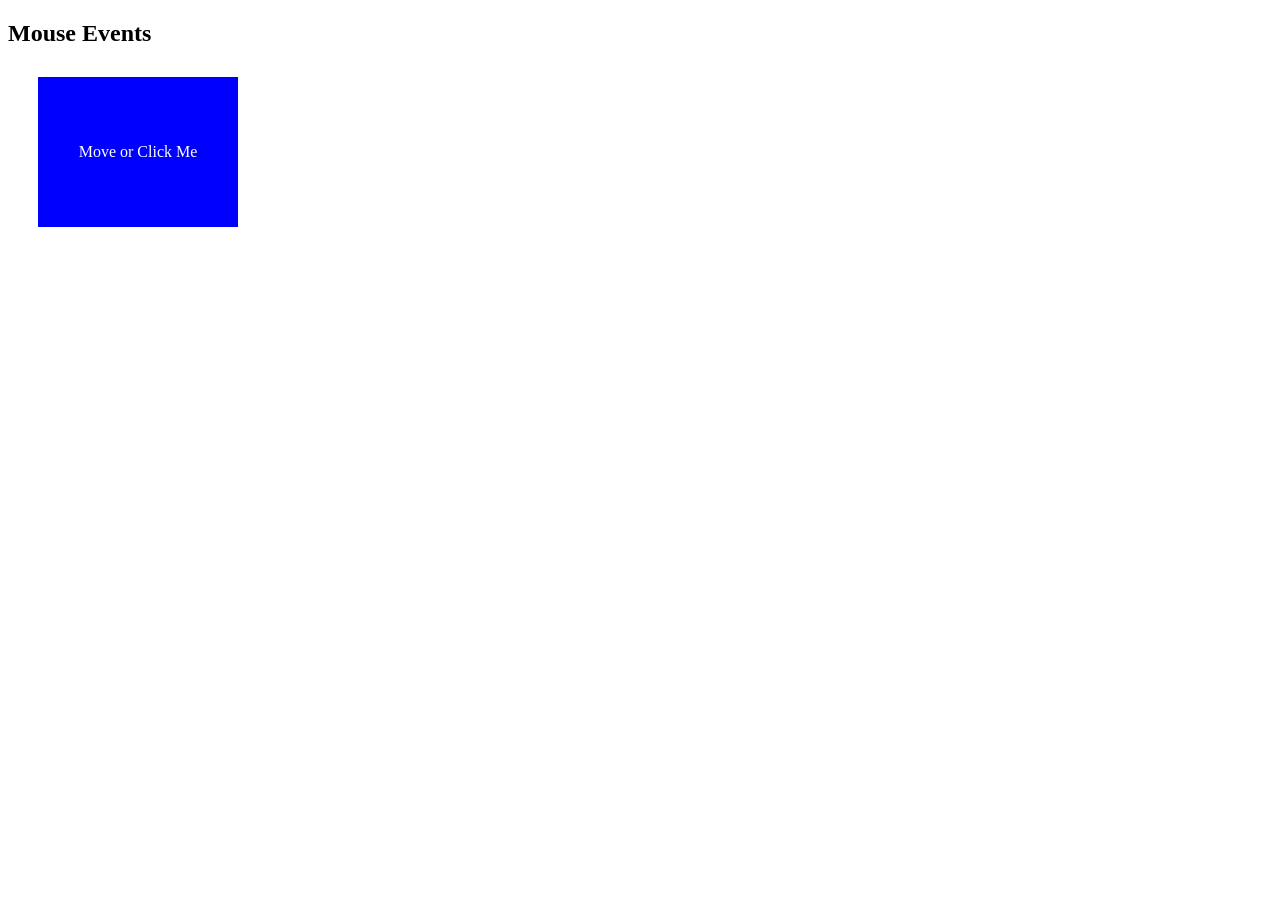
<file: Assingment 12/index.html>
<!doctype html>
<html>
  <head>
    <title>Mouse Events</title>
    <style>
      #box {
        width: 200px;
        height: 150px;
        background-color: blue;
        margin: 30px;
        text-align: center;
        line-height: 150px;
        color: white;
      }
    </style>
  </head>
  <body>
    <h2>Mouse Events</h2>
    <div id="box">Move or Click Me</div>
    <p id="message"></p>

    <script>
      let box = document.getElementById("box");
      let message = document.getElementById("message");

      box.onmouseover = function () {
        box.style.backgroundColor = "green";
      };

      box.onmouseout = function () {
        box.style.backgroundColor = "blue";
      };

      box.onclick = function () {
        message.innerHTML = "Box Clicked";
      };

      box.ondblclick = function () {
        message.innerHTML = "Double Clicked";
      };
    </script>
  </body>
</html>
</file>
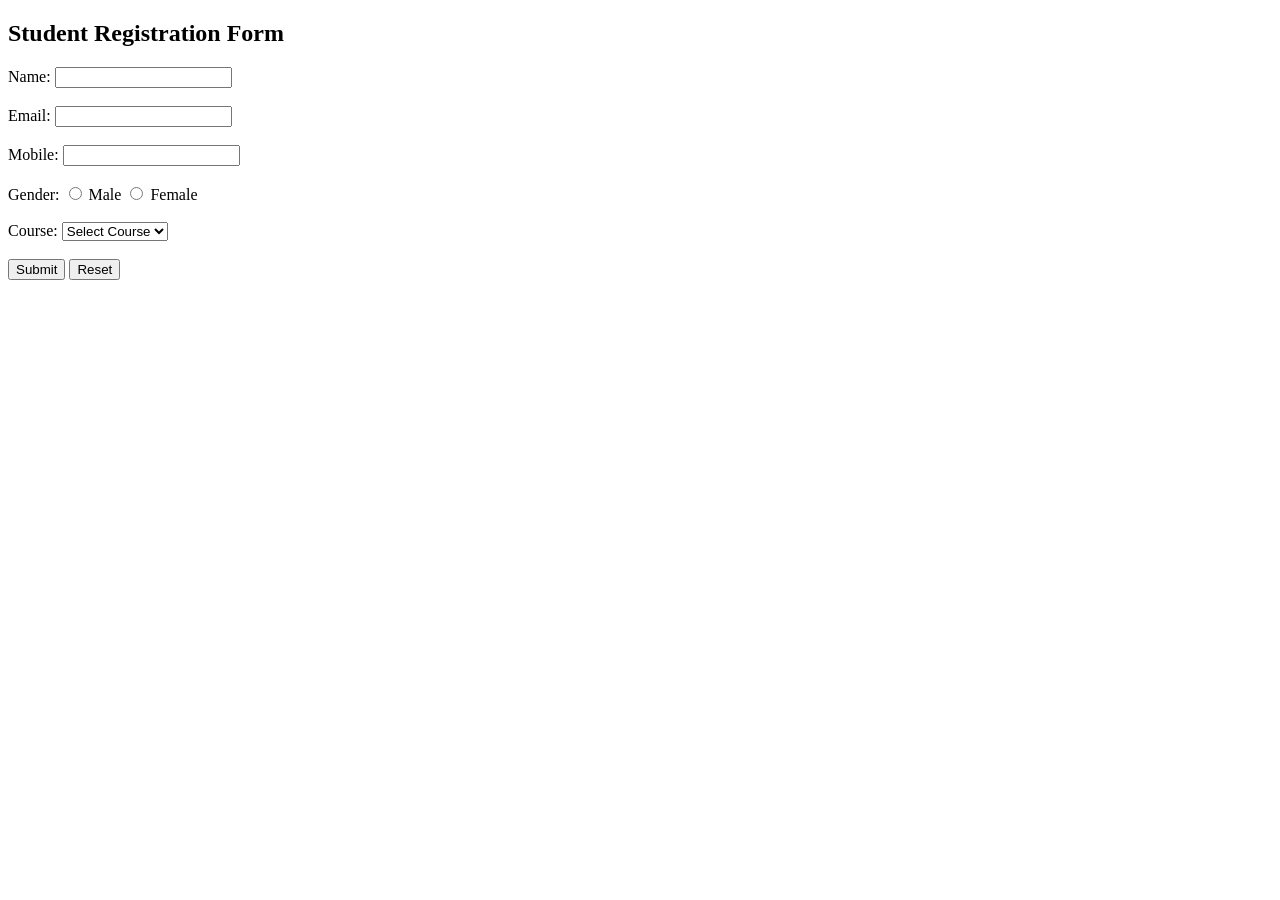
<file: Assingment 12/index1.html>
<!doctype html>
<html>
  <head>
    <title>Student Registration</title>
    <style>
      input:focus,
      select:focus {
        background-color: lightyellow;
      }
    </style>
  </head>
  <body>
    <h2>Student Registration Form</h2>

    <form id="studentForm">
      Name: <input type="text" id="name" required /><br /><br />
      Email: <input type="email" id="email" required /><br /><br />
      Mobile: <input type="tel" id="mobile" required /><br /><br />

      Gender:
      <input type="radio" name="gender" value="Male" required /> Male
      <input type="radio" name="gender" value="Female" /> Female <br /><br />

      Course:
      <select id="course" required>
        <option value="">Select Course</option>
        <option>BCA</option>
        <option>BSc</option>
        <option>BTech</option>
        <option>MCA</option></select
      ><br /><br />

      <button type="submit">Submit</button>
      <button type="reset">Reset</button>
    </form>

    <p id="message"></p>
    <p id="count"></p>

    <script>
      let form = document.getElementById("studentForm");
      let nameInput = document.getElementById("name");
      let message = document.getElementById("message");

      document.querySelectorAll("input, select").forEach(function (field) {
        field.onfocus = function () {
          field.style.border = "2px solid blue";
        };

        field.onblur = function () {
          field.style.border = "";
        };
      });

      document.getElementById("course").onchange = function () {
        message.innerHTML = "Selected Course: " + this.value;
      };

      nameInput.oninput = function () {
        document.getElementById("count").innerHTML =
          "Characters entered: " + this.value.length;
      };

      form.onsubmit = function (event) {
        event.preventDefault();
        message.innerHTML = "Registration Successful!";
      };

      form.onreset = function () {
        message.innerHTML = "";
        document.getElementById("count").innerHTML = "";
      };
    </script>
  </body>
</html>
</file>
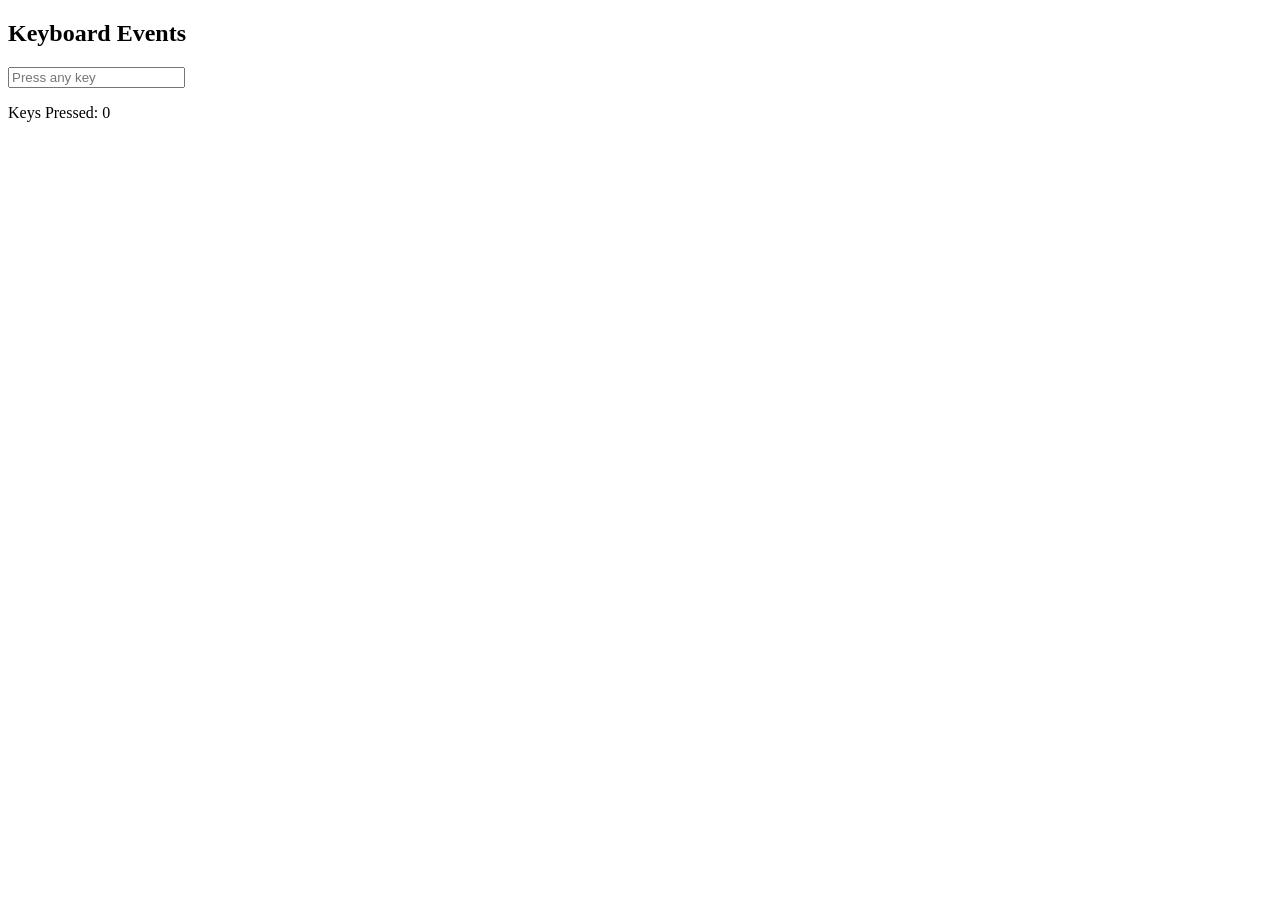
<file: Assingment 12/index2.html>
<!doctype html>
<html>
  <head>
    <title>Keyboard Events</title>
  </head>
  <body>
    <h2>Keyboard Events</h2>
    <input type="text" id="input" placeholder="Press any key" />

    <p id="key"></p>
    <p id="code"></p>
    <p id="count">Keys Pressed: 0</p>
    <p id="message"></p>

    <script>
      let count = 0;
      let input = document.getElementById("input");

      input.addEventListener("keydown", function (event) {
        count++;

        document.getElementById("key").innerHTML = "Key Pressed: " + event.key;

        document.getElementById("code").innerHTML = "Key Code: " + event.code;

        document.getElementById("count").innerHTML = "Keys Pressed: " + count;

        if (event.key === "Enter") {
          document.getElementById("message").innerHTML = "Enter Key Pressed";
        } else if (event.key === "Escape") {
          document.getElementById("message").innerHTML = "Escape Key Pressed";
        } else {
          document.getElementById("message").innerHTML = "";
        }
      });
    </script>
  </body>
</html>
</file>
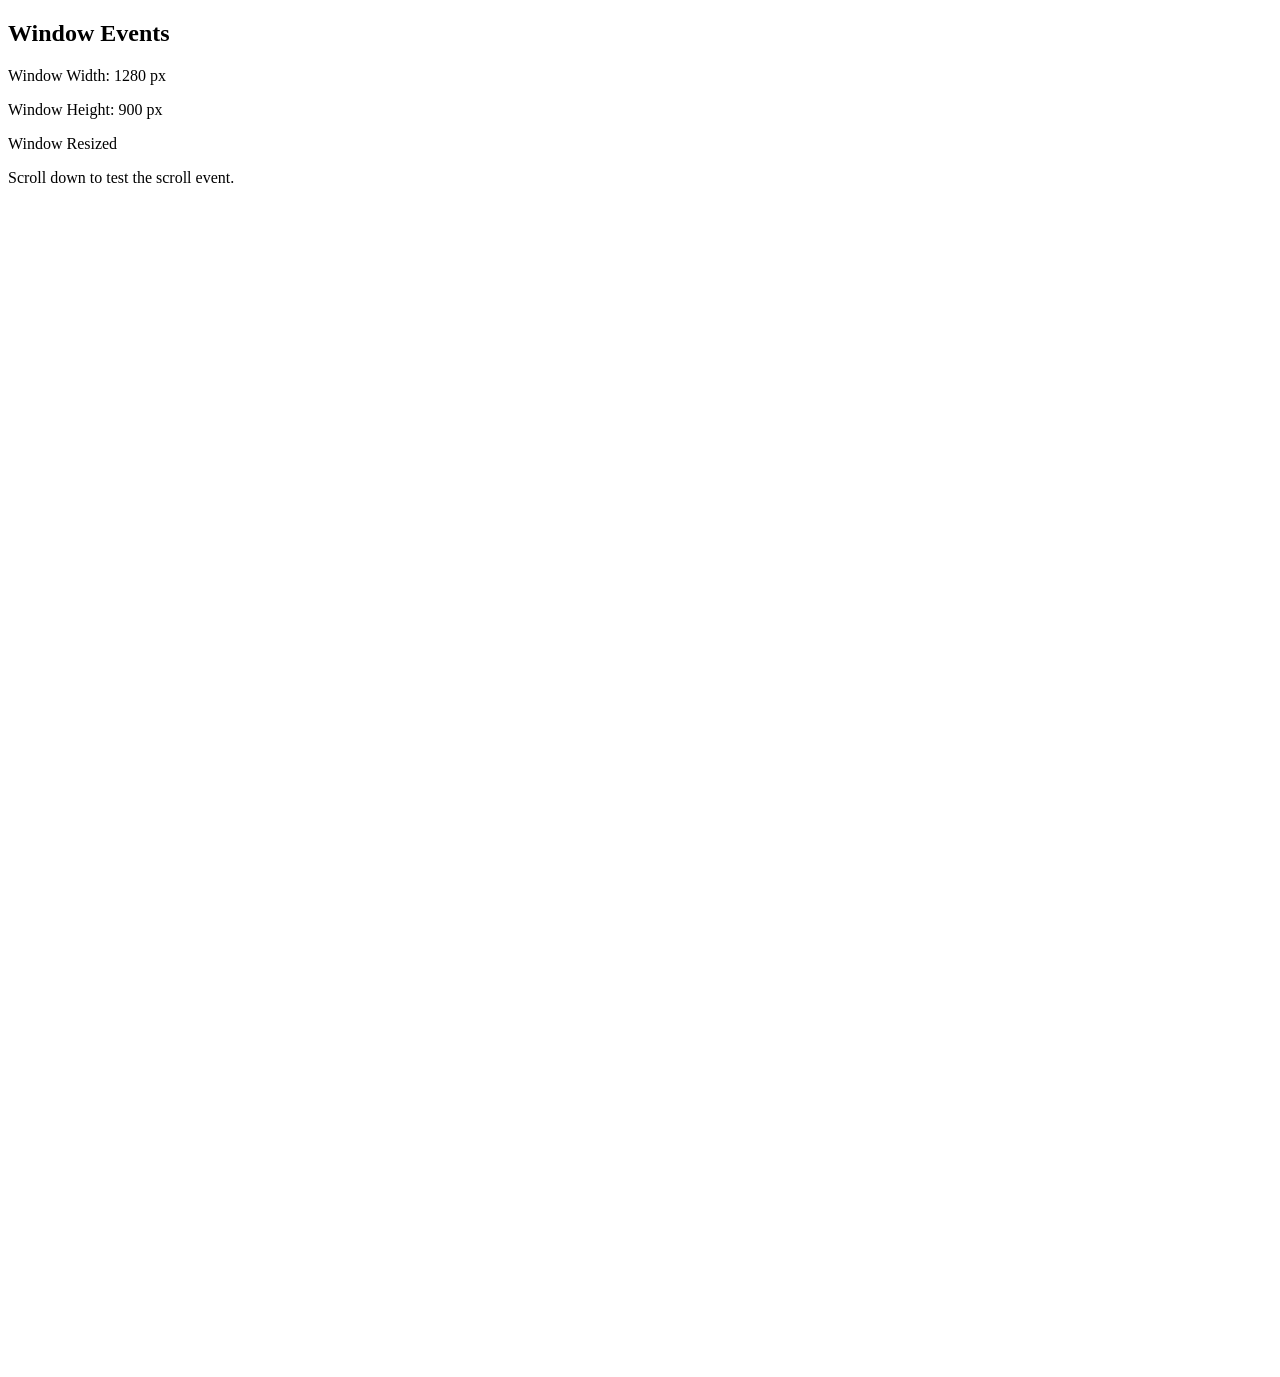
<file: Assingment 12/index3.html>
<!doctype html>
<html>
  <head>
    <title>Window Events</title>
  </head>
  <body>
    <h2>Window Events</h2>

    <p id="width"></p>
    <p id="height"></p>
    <p id="status"></p>

    <div style="height: 1200px">
      <p>Scroll down to test the scroll event.</p>
    </div>

    <script>
      function updateSize() {
        document.getElementById("width").innerHTML =
          "Window Width: " + window.innerWidth + " px";

        document.getElementById("height").innerHTML =
          "Window Height: " + window.innerHeight + " px";
      }

      window.onload = function () {
        updateSize();
        document.getElementById("status").innerHTML =
          "Page Loaded Successfully";
      };

      window.onresize = function () {
        updateSize();
        document.getElementById("status").innerHTML = "Window Resized";
      };

      window.onscroll = function () {
        document.getElementById("status").innerHTML = "Page Scrolled";
      };
    </script>
  </body>
</html>
</file>
